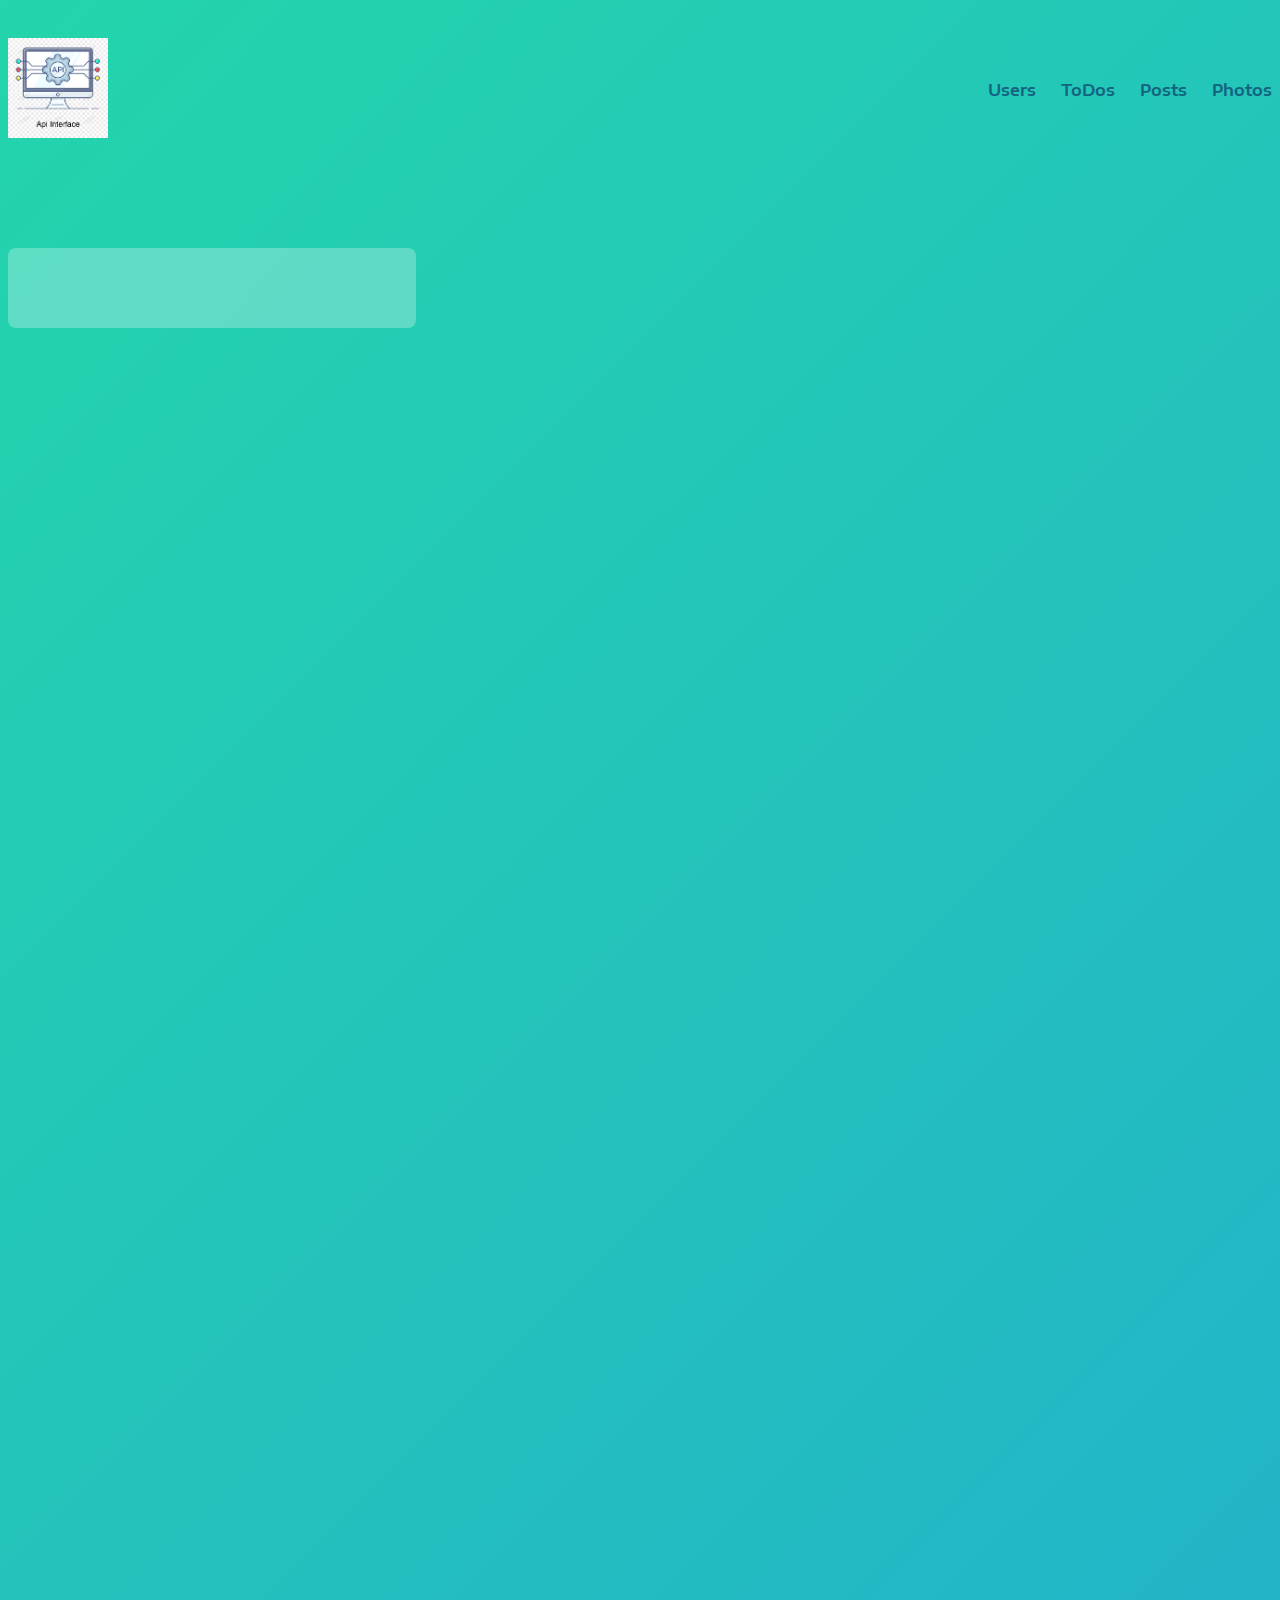
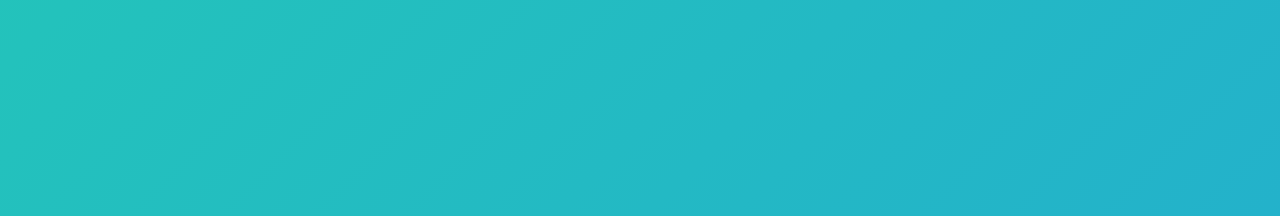
<file: index.html>
<!DOCTYPE html>
<html lang="en">
  <head>
    <meta charset="UTF-8" />
    <meta name="viewport" content="width=device-width, initial-scale=1.0" />
    <title>API</title>
    <link rel="stylesheet" href="./css/style.css" />
    <link
      href="https://cdn.jsdelivr.net/npm/bootstrap@5.3.2/dist/css/bootstrap.min.css"
      rel="stylesheet"
      integrity="sha384-T3c6CoIi6uLrA9TneNEoa7RxnatzjcDSCmG1MXxSR1GAsXEV/Dwwykc2MPK8M2HN"
      crossorigin="anonymous" />
  </head>
  <body>

    <header class="header">
        <div class="container">
            <div class="nav">
                <div class="nav-logo">
                    <a href="#"><img src="./images/logo.png" alt="" class="logo__img"></a>
                </div>
                <div>
                    <ul class="nav-list">
                        <li class="nav-item"><a class="nav-link body" href="index.html">Users</a></li>
                        <li class="nav-item"><a class="nav-link body" href="./pages/todo.html">ToDos</a></li>
                        <li class="nav-item"><a class="nav-link body" href="./pages/post.html">Posts</a></li>
                        <li class="nav-item"><a class="nav-link body" href="./pages/albom.html">Photos</a></li>
                    </ul>
                </div>
            </div>
            <a href="../pages/post.html"></a>

        </div>
    </header>

    <main class="main">
        <div class="container">
            <div id="main-users">
                <div class="cart">

                </div>
            </div>
        </div>
    </main>



    <script src="./js/main.js"></script>
    <script
      src="https://cdn.jsdelivr.net/npm/bootstrap@5.3.2/dist/js/bootstrap.bundle.min.js"
      integrity="sha384-C6RzsynM9kWDrMNeT87bh95OGNyZPhcTNXj1NW7RuBCsyN/o0jlpcV8Qyq46cDfL"
      crossorigin="anonymous"></script>
  </body>
</html>
</file>
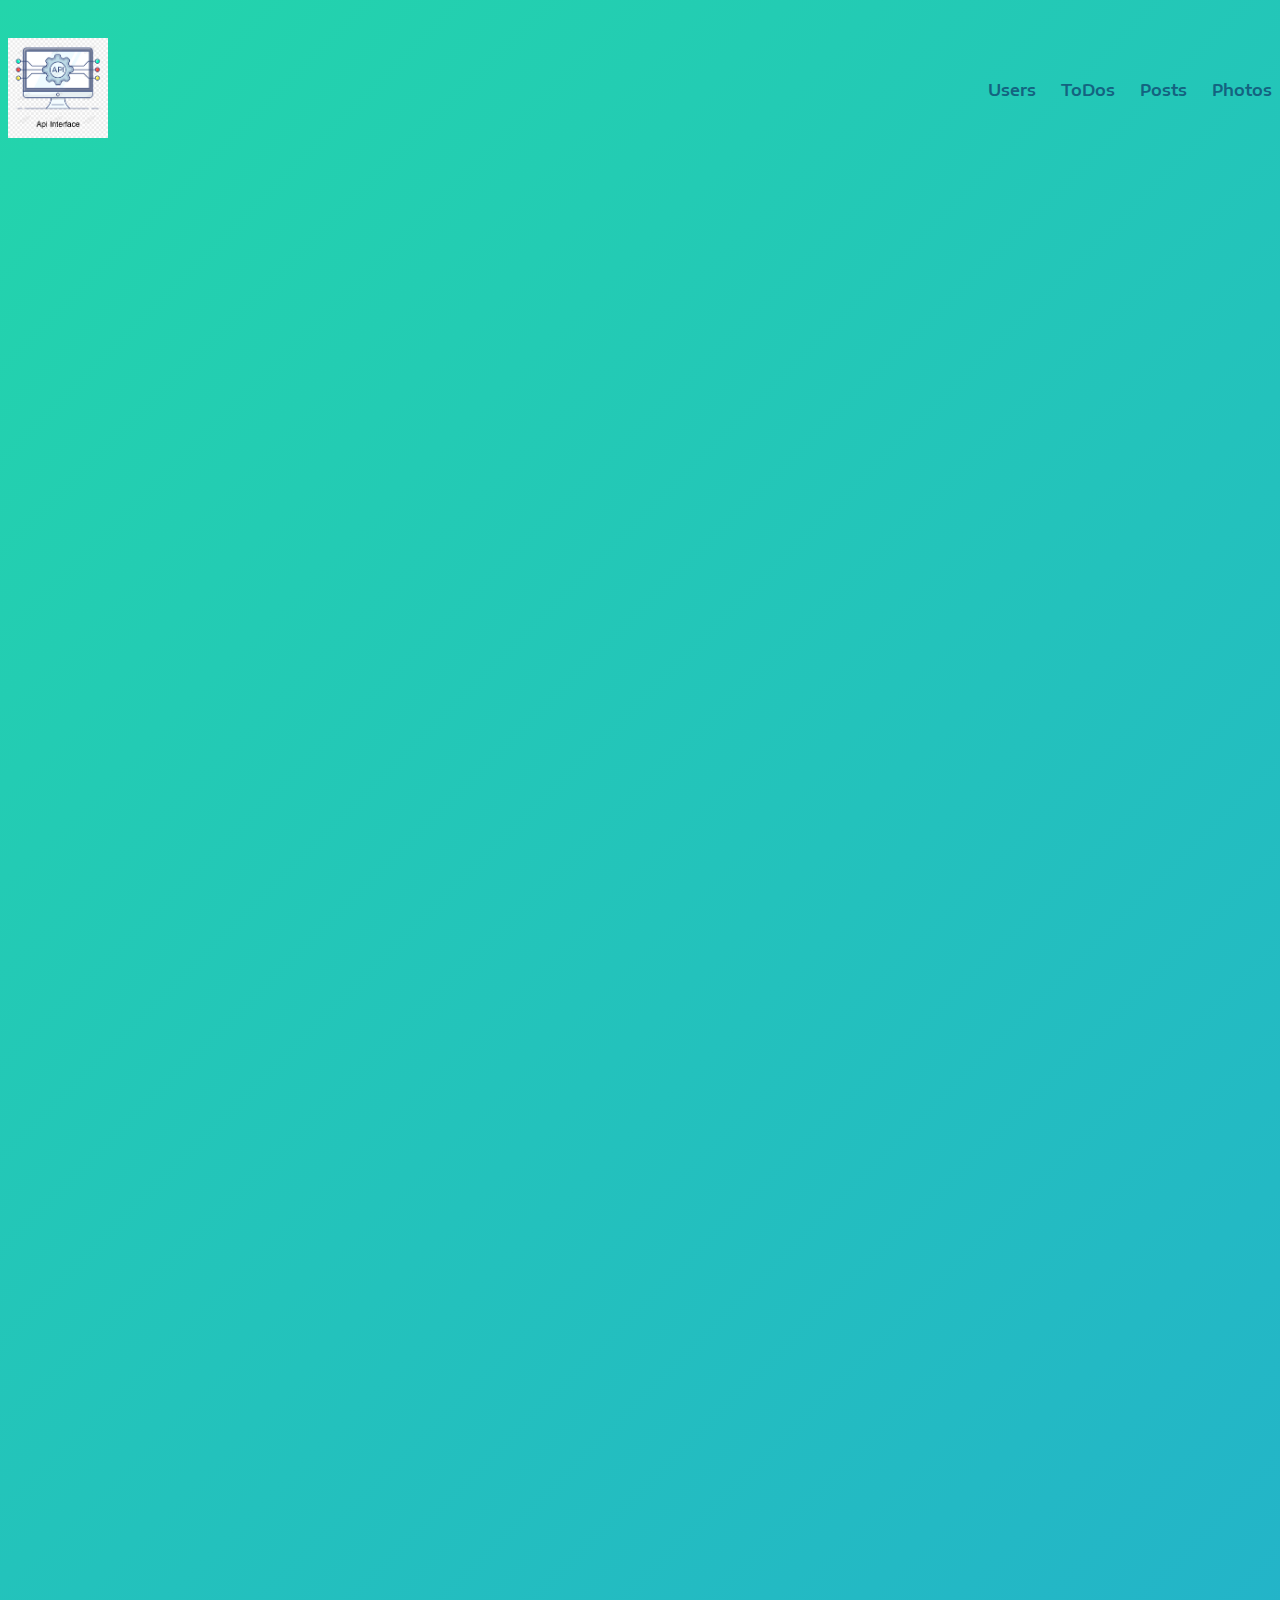
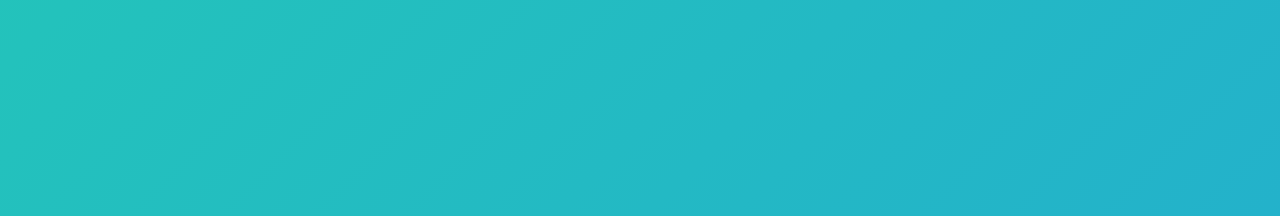
<file: pages/albom.html>
<!DOCTYPE html>
<html lang="en">
  <head>
    <meta charset="UTF-8" />
    <meta name="viewport" content="width=device-width, initial-scale=1.0" />
    <title>Albom</title>
    <link rel="stylesheet" href="../css/albom.css">
    <link
      href="https://cdn.jsdelivr.net/npm/bootstrap@5.3.2/dist/css/bootstrap.min.css"
      rel="stylesheet"
      integrity="sha384-T3c6CoIi6uLrA9TneNEoa7RxnatzjcDSCmG1MXxSR1GAsXEV/Dwwykc2MPK8M2HN"
      crossorigin="anonymous" />
  </head>
  <body>

    <header class="header">
        <div class="container">
            <div class="nav">
                <div class="nav-logo">
                    <a href="#"><img src="../images/logo.png" alt="" class="logo__img"></a>
                </div>
                <div>
                    <ul class="nav-list">
                        <li class="nav-item"><a class="nav-link body" href="../index.html">Users</a></li>
                        <li class="nav-item"><a class="nav-link body" href="./todo.html">ToDos</a></li>
                        <li class="nav-item"><a class="nav-link body" href="./post.html">Posts</a></li>
                        <li class="nav-item"><a class="nav-link body" href="./photos.html">Photos</a></li>
                    </ul>
                </div>
            </div>
            <a href="../pages/post.html"></a>

        </div>
    </header>

    <main>
        <div class="container">
            <div id="albom">
                <div class="photo">

                </div>
            </div>
        </div>
    </main>
<script src="../js/albom.js"></script>
  </body>
</html>
</file>
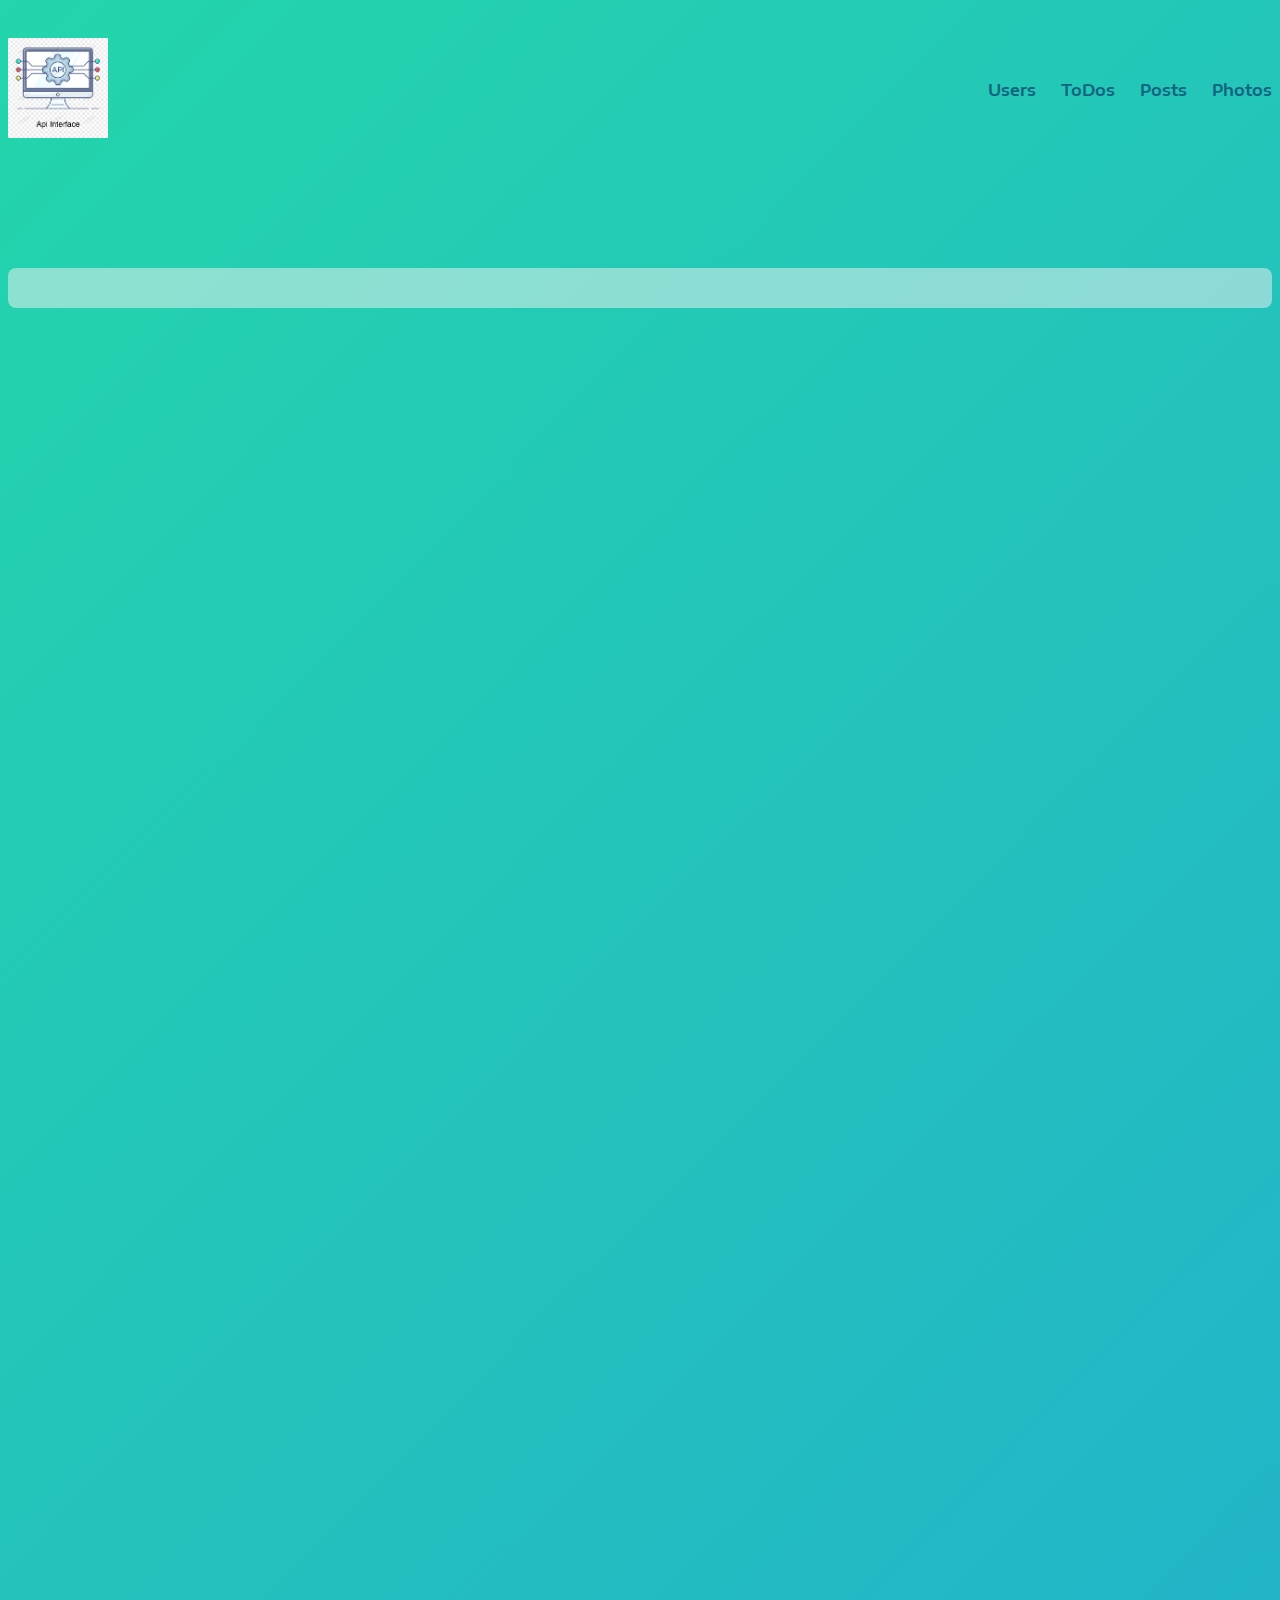
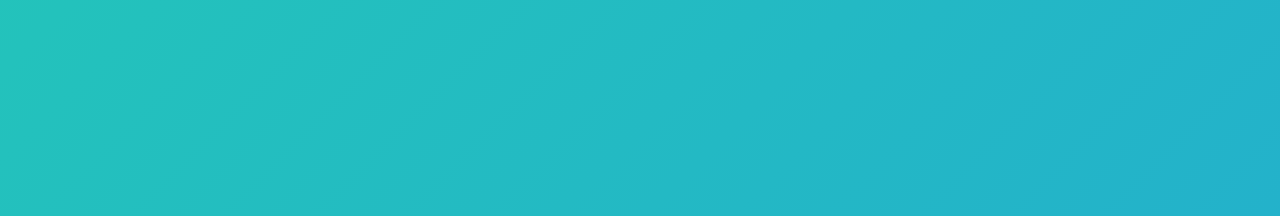
<file: pages/commit.html>
<!DOCTYPE html>
<html lang="en">
<head>
    <meta charset="UTF-8">
    <meta name="viewport" content="width=device-width, initial-scale=1.0">
    <title>Comment</title>
    <link rel="stylesheet" href="../css/comment.css">
    <link
      href="https://cdn.jsdelivr.net/npm/bootstrap@5.3.2/dist/css/bootstrap.min.css"
      rel="stylesheet"
      integrity="sha384-T3c6CoIi6uLrA9TneNEoa7RxnatzjcDSCmG1MXxSR1GAsXEV/Dwwykc2MPK8M2HN"
      crossorigin="anonymous" />
</head>
<body>
    <header class="header">
        <div class="container">
            <div class="nav">
                <div class="nav-logo">
                    <a href="#"><img src="../images/logo.png" alt="" class="logo__img"></a>
                </div>
                <div>
                    <ul class="nav-list">
                        <li class="nav-item"><a class="nav-link body" href="../index.html">Users</a></li>
                        <li class="nav-item"><a class="nav-link body" href="./todo.html">ToDos</a></li>
                        <li class="nav-item"><a class="nav-link body" href="./post.html">Posts</a></li>
                        <li class="nav-item"><a class="nav-link body" href="./photos.html">Photos</a></li>
                    </ul>
                </div>
            </div>
            <a href="../pages/post.html"></a>

        </div>
    </header>
    
    <main>
        <div class="container">
            <div id="comments">
                <div class="comment">

                </div>
            </div>
        </div>
    </main>
    <script src="../js/commits.js"></script>
</body>
</html>
</file>
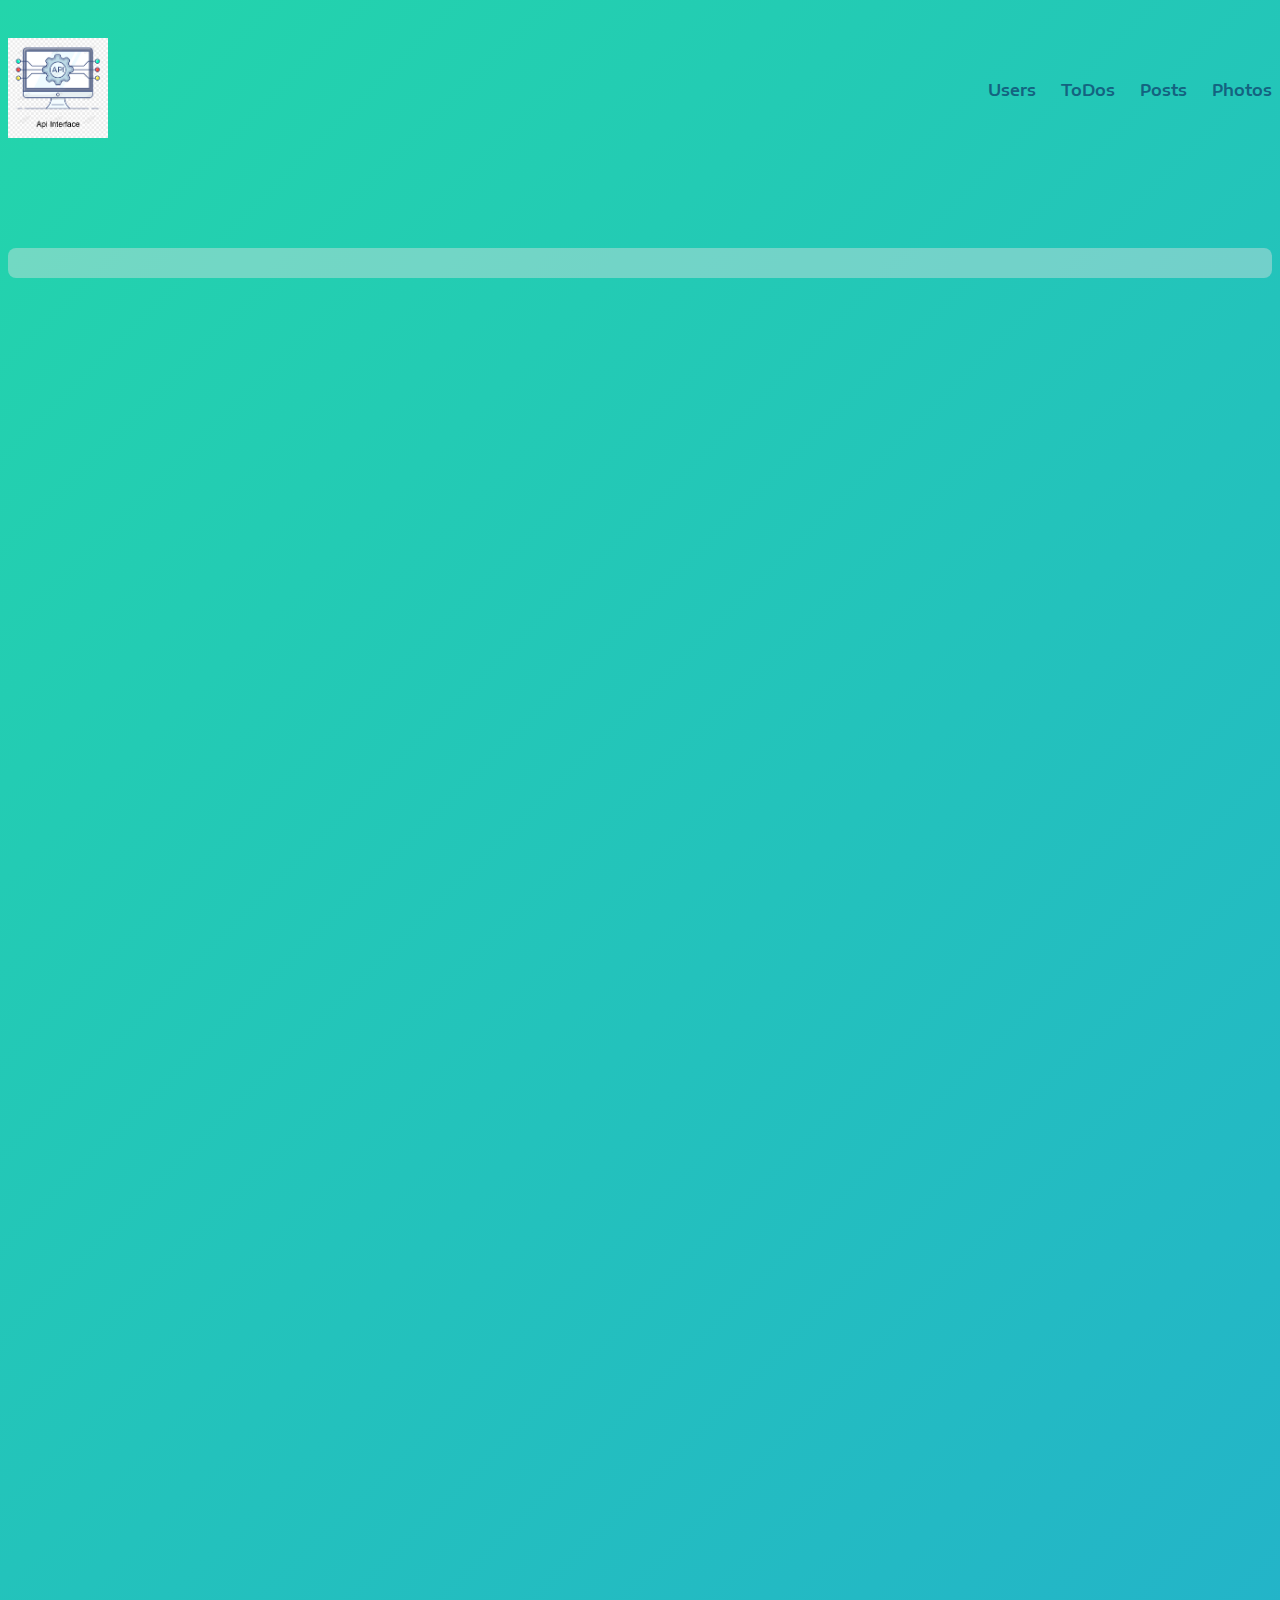
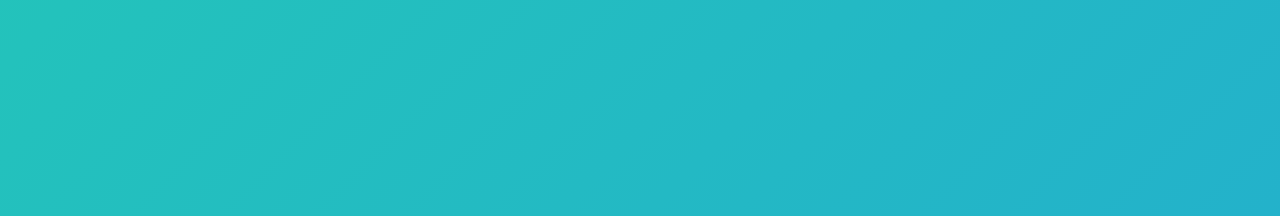
<file: pages/post.html>
<!DOCTYPE html>
<html lang="en">
  <head>
    <meta charset="UTF-8" />
    <meta name="viewport" content="width=device-width, initial-scale=1.0" />
    <title>Posts</title>
    <link rel="stylesheet" href="../css/posts.css">
    <link
      href="https://cdn.jsdelivr.net/npm/bootstrap@5.3.2/dist/css/bootstrap.min.css"
      rel="stylesheet"
      integrity="sha384-T3c6CoIi6uLrA9TneNEoa7RxnatzjcDSCmG1MXxSR1GAsXEV/Dwwykc2MPK8M2HN"
      crossorigin="anonymous" />
  </head>
  <body>
    <header class="header">
        <div class="container">
            <div class="nav">
                <div class="nav-logo">
                    <a href="#"><img src="../images/logo.png" alt="" class="logo__img"></a>
                </div>
                <div>
                    <ul class="nav-list">
                        <li class="nav-item"><a class="nav-link body" href="../index.html">Users</a></li>
                        <li class="nav-item"><a class="nav-link body" href="./todo.html">ToDos</a></li>
                        <li class="nav-item"><a class="nav-link body" href="./post.html">Posts</a></li>
                        <li class="nav-item"><a class="nav-link body" href="./albom.html">Photos</a></li>
                    </ul>
                </div>
            </div>
            <a href="../pages/post.html"></a>

        </div>
    </header>

    <main>
        <div class="container">
            <div id="posts">
                <div class="post">

                </div>
            </div>
        </div>
    </main>

    <script src="../js/post.js"></script>
  </body>
</html>
</file>
<file: css/style.css>
/* encode-sans-expanded-regular - latin */
@font-face {
  font-display: swap; /* Check https://developer.mozilla.org/en-US/docs/Web/CSS/@font-face/font-display for other options. */
  font-family: "Encode Sans Expanded";
  font-style: normal;
  font-weight: 400;
  src: url("../fonts/encode-sans-expanded-v11-latin-regular.woff2")
    format("woff2"); /* Chrome 36+, Opera 23+, Firefox 39+, Safari 12+, iOS 10+ */
}
/* encode-sans-expanded-600 - latin */
@font-face {
  font-display: swap; /* Check https://developer.mozilla.org/en-US/docs/Web/CSS/@font-face/font-display for other options. */
  font-family: "Encode Sans Expanded";
  font-style: normal;
  font-weight: 600;
  src: url("../fonts/encode-sans-expanded-v11-latin-600.woff2") format("woff2"); /* Chrome 36+, Opera 23+, Firefox 39+, Safari 12+, iOS 10+ */
}
/* encode-sans-expanded-700 - latin */
@font-face {
  font-display: swap; /* Check https://developer.mozilla.org/en-US/docs/Web/CSS/@font-face/font-display for other options. */
  font-family: "Encode Sans Expanded";
  font-style: normal;
  font-weight: 700;
  src: url("../fonts/encode-sans-expanded-v11-latin-700.woff2") format("woff2"); /* Chrome 36+, Opera 23+, Firefox 39+, Safari 12+, iOS 10+ */
}

body {
  background: linear-gradient(-45deg, #ee7752, #e73c7e, #23a6d5, #23d5ab);
  background-size: 400% 400%;
  animation: gradient 15s ease infinite;
  height: 200vh;
  font-family: "Encode Sans Expanded" !important;
  font-weight: 700 !important;
}

@keyframes gradient {
  0% {
    background-position: 0% 50%;
  }

  50% {
    background-position: 100% 50%;
  }

  100% {
    background-position: 0% 50%;
  }
}

.header {
  height: 160px;
  padding-top: 30px;
  padding-bottom: 30px;
}
li a {
  text-decoration: none;
}
li {
  list-style-type: none;
}

/* classlar////////////////////////////////////////// */

.nav {
  display: flex;
  justify-content: space-between;
  align-items: center;
}
.nav-list {
  display: flex;
  justify-content: space-between;
  align-items: center;
  gap: 25px;
}
.logo__img {
  max-width: 100px;
}
.nav-link {
  font-family: "Encode Sans Expanded";
  font-weight: 600 !important;
  box-shadow: inset 0 0 0 0 #54b3d6 !important;
  color: #146380 !important ;
  margin: 0 -0.25rem !important;
  padding: 0 0.25rem !important;
  transition: color 0.3s ease-in-out, box-shadow 0.3s ease-in-out !important;
}
.nav-link:hover {
  box-shadow: inset 100px 0 0 0 #54b3d6 !important;
  color: white !important;
}

.main{
  margin-bottom: 50px;
}

#main-users {
  display: grid;
  margin-top: 20px;
  margin-bottom: 50px;
  grid-template-columns: repeat(3, 1fr);
  gap: 20px;
}
@media(max-width: 768px){
  #main-users{
    display: grid;
    grid-template-columns: repeat(1, 1fr);
    justify-content: center;
    margin: 20px;

  }
}

.cart {
  padding: 40px;
  border-radius: 8px;
  background-color: rgba(254, 254, 254, 0.272);
}
.cart:hover {
  transform: scale(1.02);
  transition: 0.5s;
  background-color: rgb(50, 179, 226);
  box-shadow: 3px 3px 15px rgba(30, 88, 163, 0.779);
}
.cart-box {
  display: flex;
  align-items: center;
  margin-top: 10px;
  gap: 10px;
}
.cart-name {
  color: burlywood;
  text-align: center;
}
.cart-user {
  margin-bottom: 25px;
  color: aliceblue;
  text-align: center;
}

.cart-title {
  margin-top: 10px;
  color: rgb(228, 227, 227);
}
.cart-title:hover {
  color: rgb(222, 222, 222);
}

.title-name {
  color: aliceblue;
}

.cart-btn {
  display: flex;
  align-items: center;
  justify-content: center;
  margin-top: 15px;
  gap: 20px;
}
.btn {
  border-radius: 4px !;
  background-color: #5ca1e1 !important;
  border: none !important;
  color: #fff !important;
  text-align: center !important;
  /* font-size: 32px !important; */
  padding: 8px 25px !important;
  transition: all 0.5s !important;
  cursor: pointer !important;
  box-shadow: 0 10px 20px -8px rgba(0, 0, 0, 0.7) !important;
}
.btn:hover{
  transform: scale(1.09);
  color: #fff !important;
  background-color: #0088b9 !important;
  transition: 0.5s !important;
}
</file>
<file: css/albom.css>
/* encode-sans-expanded-regular - latin */
@font-face {
  font-display: swap; /* Check https://developer.mozilla.org/en-US/docs/Web/CSS/@font-face/font-display for other options. */
  font-family: "Encode Sans Expanded";
  font-style: normal;
  font-weight: 400;
  src: url("../fonts/encode-sans-expanded-v11-latin-regular.woff2")
    format("woff2"); /* Chrome 36+, Opera 23+, Firefox 39+, Safari 12+, iOS 10+ */
}
/* encode-sans-expanded-600 - latin */
@font-face {
  font-display: swap; /* Check https://developer.mozilla.org/en-US/docs/Web/CSS/@font-face/font-display for other options. */
  font-family: "Encode Sans Expanded";
  font-style: normal;
  font-weight: 600;
  src: url("../fonts/encode-sans-expanded-v11-latin-600.woff2") format("woff2"); /* Chrome 36+, Opera 23+, Firefox 39+, Safari 12+, iOS 10+ */
}
/* encode-sans-expanded-700 - latin */
@font-face {
  font-display: swap; /* Check https://developer.mozilla.org/en-US/docs/Web/CSS/@font-face/font-display for other options. */
  font-family: "Encode Sans Expanded";
  font-style: normal;
  font-weight: 700;
  src: url("../fonts/encode-sans-expanded-v11-latin-700.woff2") format("woff2"); /* Chrome 36+, Opera 23+, Firefox 39+, Safari 12+, iOS 10+ */
}

.header {
  height: 160px;
  padding-top: 30px;
  padding-bottom: 30px;
}
li a {
  text-decoration: none;
}
li {
  list-style-type: none;
}

.nav {
  display: flex;
  justify-content: space-between;
  align-items: center;
}
.nav-list {
  display: flex;
  justify-content: space-between;
  align-items: center;
  gap: 25px;
}
.logo__img {
  max-width: 100px;
}
.nav-link {
  font-family: "Encode Sans Expanded";
  font-weight: 600 !important;
  box-shadow: inset 0 0 0 0 #54b3d6 !important;
  color: #146380 !important ;
  margin: 0 -0.25rem !important;
  padding: 0 0.25rem !important;
  transition: color 0.3s ease-in-out, box-shadow 0.3s ease-in-out !important;
}
.nav-link:hover {
  box-shadow: inset 100px 0 0 0 #54b3d6 !important;
  color: white !important;
}

body {
  background: linear-gradient(-45deg, #ee7752, #e73c7e, #23a6d5, #23d5ab);
  background-size: 400% 400%;
  animation: gradient 15s ease infinite;
  height: 200vh;
  font-family: "Encode Sans Expanded" !important;
  font-weight: 700 !important;
}

@keyframes gradient {
  0% {
    background-position: 0% 50%;
  }

  50% {
    background-position: 100% 50%;
  }

  100% {
    background-position: 0% 50%;
  }
}

.albom-box {
  display: flex;
  align-items: center;
  justify-content: space-between;
  padding: 40px;
  margin-top: 40px;
  border-radius: 10px;
  color: #fff;
  background-color: #e0e0e05f;
}
.albom-box:hover {
  transform: scale(1.02);
  transition: 0.5s;
  background-color: #e73c7e !important;
  box-shadow: 3px 3px 20px 8px rgba(236, 42, 223, 0.779);
}

.albom-title {
  font-family: "Encode Sans Expanded" !important;
  font-weight: 700 !important;
}

.albom-link {
  border-radius: 5px !important;
  background-color: #5ca1e1 !important;
  border: none !important;
  color: #fff !important;
  text-align: center !important;
  padding: 8px 15px !important;
  transition: all 0.5s !important;
  text-decoration: none;
  cursor: pointer !important;
  box-shadow: 0 10px 20px -8px rgba(0, 0, 0, 0.7) !important;
  margin-bottom: 15px;
}
.albom-link:hover {
  transform: scale(1.1);
  color: #fff !important;
  background-color: #0088b9 !important;
  transition: 0.5s !important;
}
</file>
<file: css/comment.css>
/* encode-sans-expanded-regular - latin */
@font-face {
  font-display: swap; /* Check https://developer.mozilla.org/en-US/docs/Web/CSS/@font-face/font-display for other options. */
  font-family: "Encode Sans Expanded";
  font-style: normal;
  font-weight: 400;
  src: url("../fonts/encode-sans-expanded-v11-latin-regular.woff2")
    format("woff2"); /* Chrome 36+, Opera 23+, Firefox 39+, Safari 12+, iOS 10+ */
}
/* encode-sans-expanded-600 - latin */
@font-face {
  font-display: swap; /* Check https://developer.mozilla.org/en-US/docs/Web/CSS/@font-face/font-display for other options. */
  font-family: "Encode Sans Expanded";
  font-style: normal;
  font-weight: 600;
  src: url("../fonts/encode-sans-expanded-v11-latin-600.woff2") format("woff2"); /* Chrome 36+, Opera 23+, Firefox 39+, Safari 12+, iOS 10+ */
}
/* encode-sans-expanded-700 - latin */
@font-face {
  font-display: swap; /* Check https://developer.mozilla.org/en-US/docs/Web/CSS/@font-face/font-display for other options. */
  font-family: "Encode Sans Expanded";
  font-style: normal;
  font-weight: 700;
  src: url("../fonts/encode-sans-expanded-v11-latin-700.woff2") format("woff2"); /* Chrome 36+, Opera 23+, Firefox 39+, Safari 12+, iOS 10+ */
}

.header {
  height: 160px;
  padding-top: 30px;
  padding-bottom: 30px;
}
li a {
  text-decoration: none;
}
li {
  list-style-type: none;
}

.nav {
  display: flex;
  justify-content: space-between;
  align-items: center;
}
.nav-list {
  display: flex;
  justify-content: space-between;
  align-items: center;
  gap: 25px;
}
.logo__img {
  max-width: 100px;
}
.nav-link {
  font-family: "Encode Sans Expanded";
  font-weight: 600 !important;
  box-shadow: inset 0 0 0 0 #54b3d6 !important;
  color: #146380 !important ;
  margin: 0 -0.25rem !important;
  padding: 0 0.25rem !important;
  transition: color 0.3s ease-in-out, box-shadow 0.3s ease-in-out !important;
}
.nav-link:hover {
  box-shadow: inset 100px 0 0 0 #54b3d6 !important;
  color: white !important;
}

body {
  background: linear-gradient(-45deg, #ee7752, #e73c7e, #23a6d5, #23d5ab);
  background-size: 400% 400%;
  animation: gradient 15s ease infinite;
  height: 200vh;
  font-family: "Encode Sans Expanded" !important;
  font-weight: 700 !important;
}

@keyframes gradient {
  0% {
    background-position: 0% 50%;
  }

  50% {
    background-position: 100% 50%;
  }

  100% {
    background-position: 0% 50%;
  }
}

main{
  margin-bottom: 100px !important;
}
.comment {
  margin-top: 40px;
  padding: 20px;
  border-radius: 8px;
  background-color: #f1f1f182;
}
.comment:hover {
    transform: scale(1.03);
    transition: 0.5s;
    background-color: #23d5ab;
  box-shadow: 3px 3px 20px 8px rgba(36, 31, 36, 0.779);
}
.comment-email {
  font-family: "Encode Sans Expanded" !important;
  font-weight: 700 !important;
  color: #e73c7e;
}
.comment-name {
  margin-top: 20px;
  font-family: "Encode Sans Expanded" !important;
  font-weight: 700 !important;
  color: #ffffff;
}
.comment-body {
  margin-top: 20px;
  font-family: "Encode Sans Expanded" !important;
  font-weight: 700 !important;
  color: rgb(225, 225, 225);
}
</file>
<file: css/posts.css>
/* encode-sans-expanded-regular - latin */
@font-face {
  font-display: swap; /* Check https://developer.mozilla.org/en-US/docs/Web/CSS/@font-face/font-display for other options. */
  font-family: "Encode Sans Expanded";
  font-style: normal;
  font-weight: 400;
  src: url("../fonts/encode-sans-expanded-v11-latin-regular.woff2")
    format("woff2"); /* Chrome 36+, Opera 23+, Firefox 39+, Safari 12+, iOS 10+ */
}
/* encode-sans-expanded-600 - latin */
@font-face {
  font-display: swap; /* Check https://developer.mozilla.org/en-US/docs/Web/CSS/@font-face/font-display for other options. */
  font-family: "Encode Sans Expanded";
  font-style: normal;
  font-weight: 600;
  src: url("../fonts/encode-sans-expanded-v11-latin-600.woff2") format("woff2"); /* Chrome 36+, Opera 23+, Firefox 39+, Safari 12+, iOS 10+ */
}
/* encode-sans-expanded-700 - latin */
@font-face {
  font-display: swap; /* Check https://developer.mozilla.org/en-US/docs/Web/CSS/@font-face/font-display for other options. */
  font-family: "Encode Sans Expanded";
  font-style: normal;
  font-weight: 700;
  src: url("../fonts/encode-sans-expanded-v11-latin-700.woff2") format("woff2"); /* Chrome 36+, Opera 23+, Firefox 39+, Safari 12+, iOS 10+ */
}

.header {
  height: 160px;
  padding-top: 30px;
  padding-bottom: 30px;
}
li a {
  text-decoration: none;
}
li {
  list-style-type: none;
}


.nav {
  display: flex;
  justify-content: space-between;
  align-items: center;
}
.nav-list {
  display: flex;
  justify-content: space-between;
  align-items: center;
  gap: 25px;
}
.logo__img {
  max-width: 100px;
}
.nav-link {
  font-family: "Encode Sans Expanded";
  font-weight: 600 !important;
  box-shadow: inset 0 0 0 0 #54b3d6 !important;
  color: #146380 !important ;
  margin: 0 -0.25rem !important;
  padding: 0 0.25rem !important;
  transition: color 0.3s ease-in-out, box-shadow 0.3s ease-in-out !important;
}
.nav-link:hover {
  box-shadow: inset 100px 0 0 0 #54b3d6 !important;
  color: white !important;
}

body {
  background: linear-gradient(-45deg, #ee7752, #e73c7e, #23a6d5, #23d5ab);
  background-size: 400% 400%;
  animation: gradient 15s ease infinite;
  height: 200vh;
  font-family: "Encode Sans Expanded" !important;
  font-weight: 700 !important;
}

@keyframes gradient {
  0% {
    background-position: 0% 50%;
  }

  50% {
    background-position: 100% 50%;
  }

  100% {
    background-position: 0% 50%;
  }
}

.post {
  margin-top: 20px;
  margin-bottom: 60px;
  padding: 15px;
  border-radius: 8px;
  background-color: rgba(225, 225, 225, 0.416);
}
.post:hover{
    transform: scale(1.02);
    transition: 0.5s;
    box-shadow: 3px 3px 20px 8px rgba(236, 42, 223, 0.779);
}

.post-title {
  margin-top: 15px;
  margin-bottom: 30px;
  color: aliceblue;
  font-family: "Encode Sans Expanded" !important;
  font-weight: 700 !important;

}

.post-body {
  margin-top: 30px;
  color: rgb(218, 218, 218);
}

.post-btn{
    
  border-radius: 5px !important;
  background-color: #5ca1e1 !important;
  border: none !important;
  color: #fff !important;
  text-align: center !important;
  padding: 8px 15px !important;
  transition: all 0.5s !important;
  text-decoration: none;
  cursor: pointer !important;
  box-shadow: 0 10px 20px -8px rgba(0, 0, 0, 0.7) !important;
  margin-bottom: 15px;
}
.post-btn:hover{
  transform: scale(1.1);
  color: #fff !important;
  background-color: #0088b9 !important;
  transition: 0.5s !important;
}
</file>
